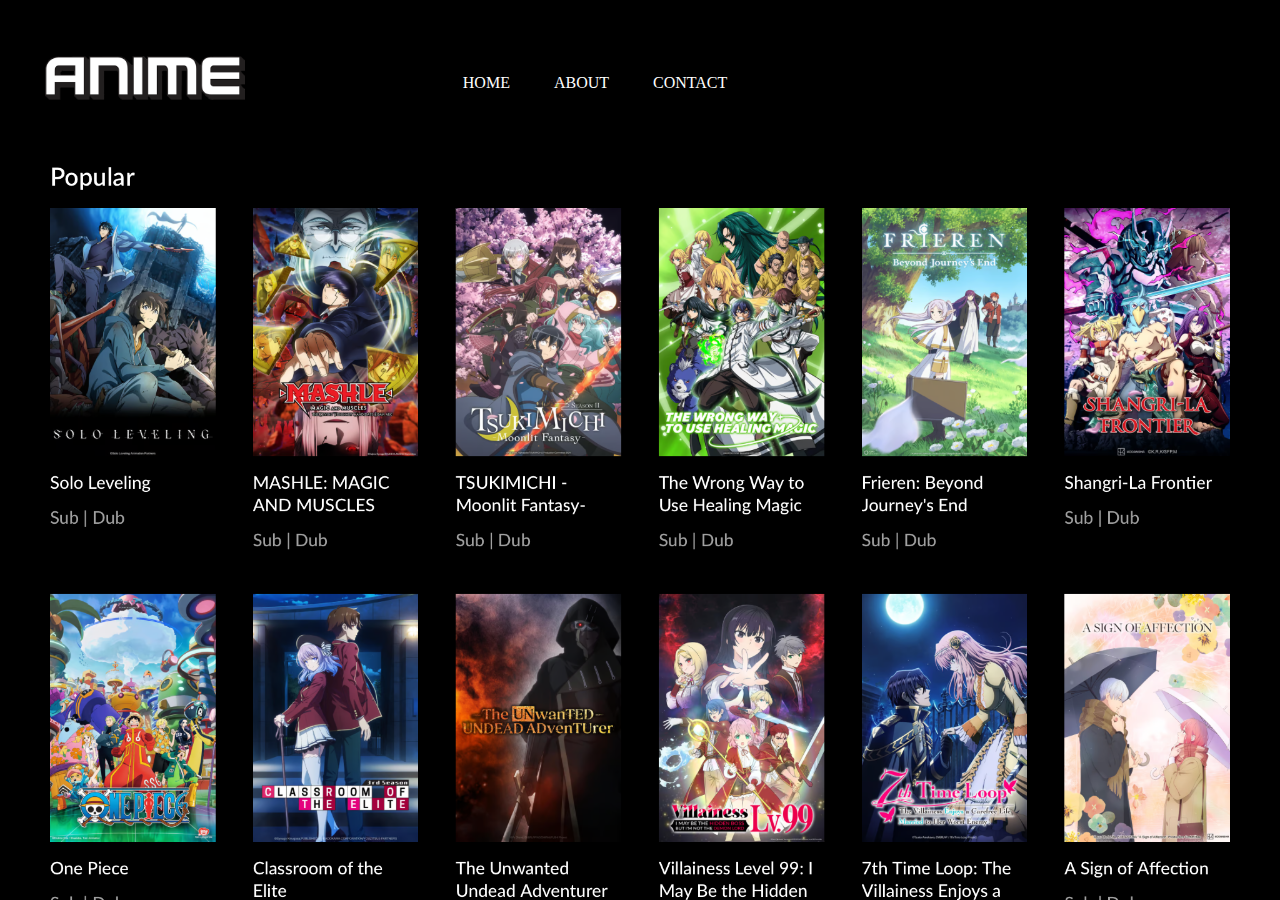
<file: index1.html>
<!DOCTYPE html>
<html>

<head>
  <meta charset="UTF-8">
  <meta name="viewport" content="width=device-width, initial-scale=1">
  <title></title>
  <link rel="stylesheet" href="style1.css">
</head>

<body>
  <div class="navbar">
       <ul>
            <li><a href="index.html">Home</a></li>
            <li><a href="index2.html">about</a></li>
            <li><a href="index3.html">contact</a></li>
       </ul>
  </div>
  <img src="logo.png" alt="logo.png" class="logo">
</body>

</html>
</file>
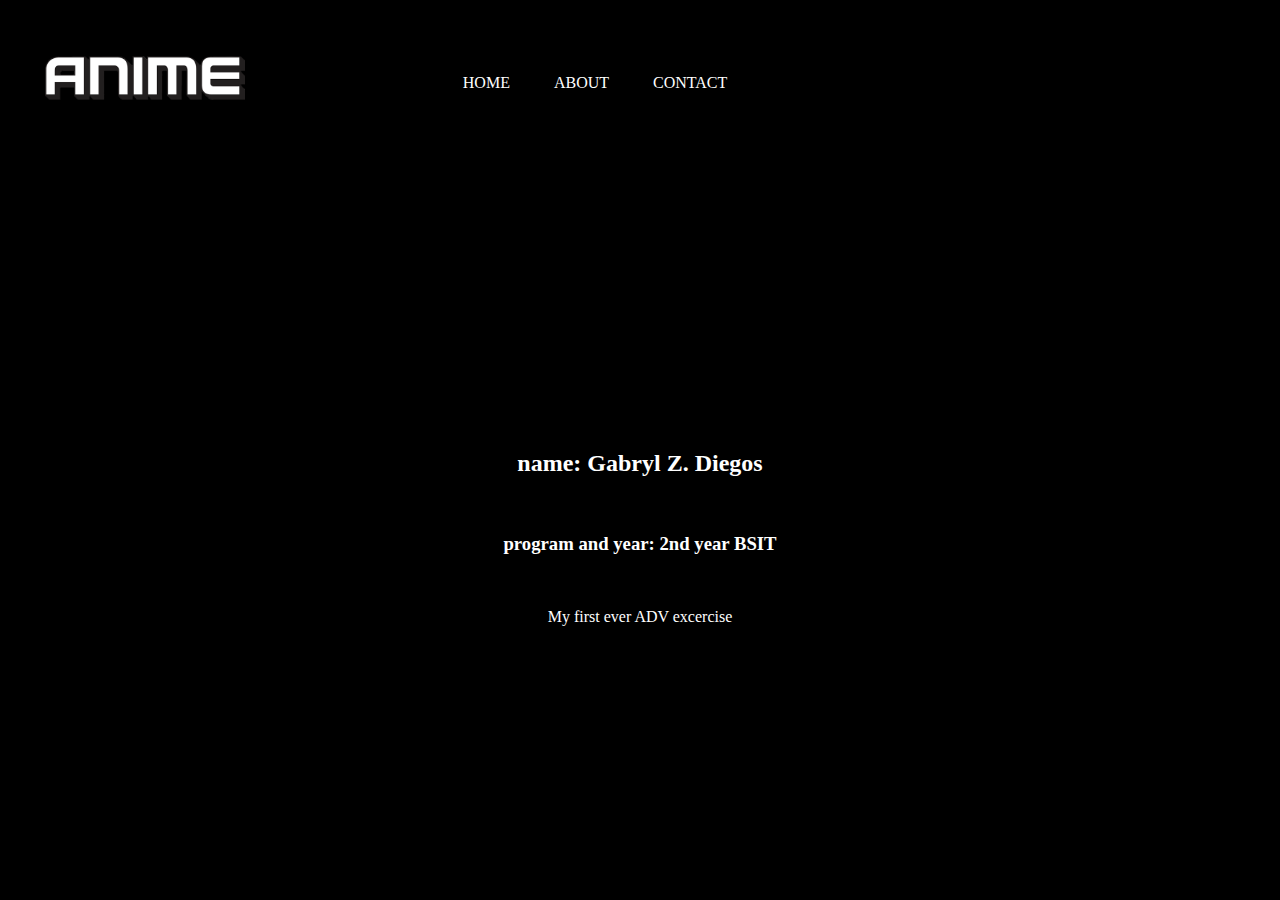
<file: index2.html>
<!DOCTYPE html>
<html>

<head>
  <meta charset="UTF-8">
  <meta name="viewport" content="width=device-width, initial-scale=1">
  <title></title>
  <link rel="stylesheet" href="style2.css">
</head>

<body>
  <div class="navbar">
    <ul>
      <li><a href="index.html">Home</a></li>
      <li><a href="index2.html">about</a></li>
      <li><a href="index3.html">contact</a></li>
    </ul>
  </div>
  <img src="logo.png" alt="logo.png" class="logo">
  <div class="text">
  <h1>MY PORTFOLIO</h1>
  <br>
  <h2>name: Gabryl Z. Diegos</h2>
  <br>
  <h3>program and year: 2nd year BSIT</h3>
  <br>
  <p> My first ever ADV excercise</p>
  <div/>
</body>

</html>
</file>
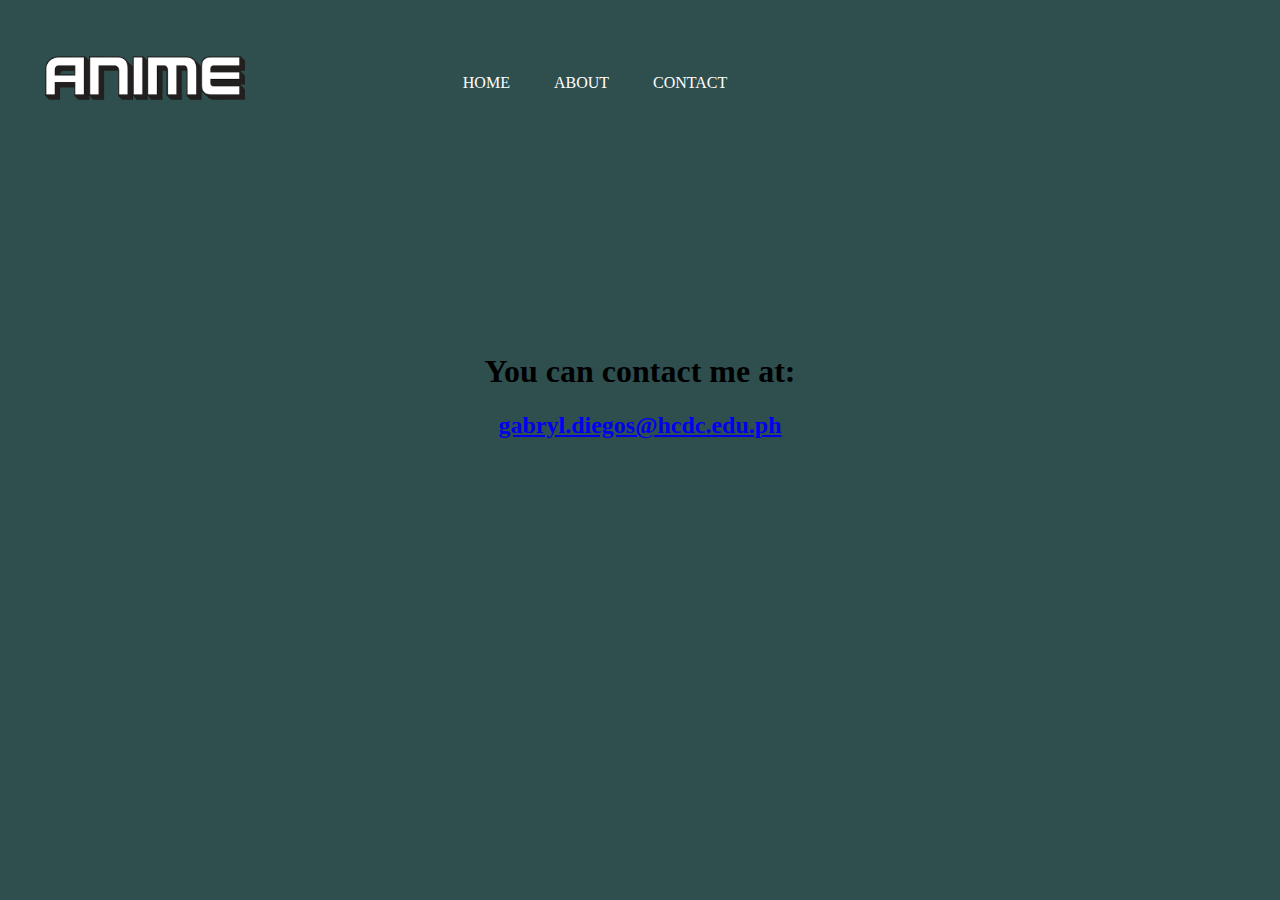
<file: index3.html>
<!DOCTYPE html>
<html>

<head>
  <meta charset="UTF-8">
  <meta name="viewport" content="width=device-width, initial-scale=1">
  <title></title>
  <link rel="stylesheet" href="style3.css">
</head>

<body>
  <div class="navbar">
    <ul>
      <li><a href="index.html">Home</a></li>
      <li><a href="index2.html">about</a></li>
      <li><a href="index3.html">contact</a></li>
    </ul>
  </div>
  <img src="logo.png" alt="logo.png" class="logo">
  <div class="text">
    <h1>You can contact me at:</h1>
    <h2><a href="gabryl.diegos@hcdc.edu.ph">gabryl.diegos@hcdc.edu.ph</a></h2>
  </div>
</body>

</html>
</file>
<file: style1.css>
body{
  background-image: url(m.png);
  background-size: cover;
  background-repeat: no-repeat;
}
.logo{
  width: 200px;
  position: relative;
  cursor: pointer;
  top:-150px;
  right: -37px;
}
.navbar {
    width: 85%;
    margin: auto;
    padding: 35px 0;
    position: relative;
    left: 300px;
    top: 15px;
    justify-content: space-between;
}
.navbar ul li {
    list-style: none;
    display: inline-block;
    margin: 0 20px;
    position: relative;
}
.navbar ul li a {
    text-decoration: none;
    color: #fff;
    text-transform: uppercase;
}
.navbar ul li::after{
    content: '';
    height: 3px;
    width: 0;
    background: #009688;
    position: absolute;
    left: 0;
    bottom: -10px;
    transition: 0.5s;
}
.navbar ul li:hover:after {
    width: 100%;
}
</file>
<file: style2.css>
body{
  background-color: black;
}
h2 {
  color: white;
}
h3{
  color: #fff;
}
p{
  color: white;
}
.text{
  text-align: center;
}
.logo{
  width: 200px;
  position: relative;
  cursor: pointer;
  top:-150px;
  right: -37px;
}
.navbar {
    width: 85%;
    margin: auto;
    padding: 35px 0;
    position: relative;
    left: 300px;
    top: 15px;
    justify-content: space-between;
}
.navbar ul li {
    list-style: none;
    display: inline-block;
    margin: 0 20px;
    position: relative;
}
.navbar ul li a {
    text-decoration: none;
    color: #fff;
    text-transform: uppercase;
}
.navbar ul li::after{
    content: '';
    height: 3px;
    width: 0;
    background: #009688;
    position: absolute;
    left: 0;
    bottom: -10px;
    transition: 0.5s;
}
.navbar ul li:hover:after {
    width: 100%;
}
</file>
<file: style3.css>
body{
  background-color: darkslategrey;
}
.text{
  text-align: center;
}
.logo{
  width: 200px;
  position: relative;
  cursor: pointer;
  top:-150px;
  right: -37px;
}
.navbar {
    width: 85%;
    margin: auto;
    padding: 35px 0;
    position: relative;
    left: 300px;
    top: 15px;
    justify-content: space-between;
}
.navbar ul li {
    list-style: none;
    display: inline-block;
    margin: 0 20px;
    position: relative;
}
.navbar ul li a {
    text-decoration: none;
    color: #fff;
    text-transform: uppercase;
}
.navbar ul li::after{
    content: '';
    height: 3px;
    width: 0;
    background: #009688;
    position: absolute;
    left: 0;
    bottom: -10px;
    transition: 0.5s;
}
.navbar ul li:hover:after {
    width: 100%;
}
</file>
